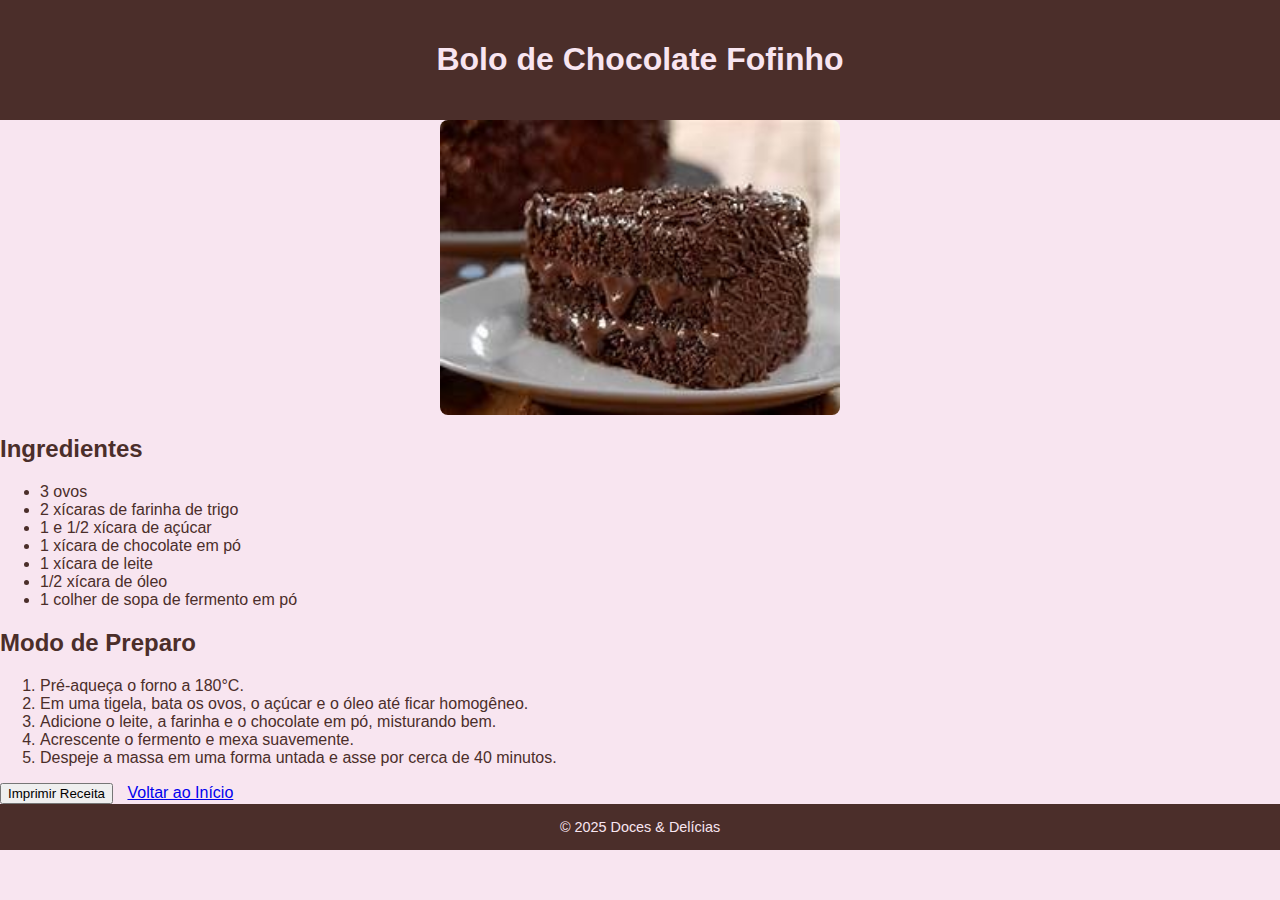
<file: receita-bolo-chocolate.html>
<!DOCTYPE html>
<html lang="pt-BR">
<head>
  <meta charset="UTF-8" />
  <title>Bolo de Chocolate Fofinho</title>
  <link rel="stylesheet" href="style.css" />
</head>
<body>
  <header>
    <h1>Bolo de Chocolate Fofinho</h1>
  </header>

  <main>
    <img src="image.png" alt="Bolo de Chocolate" style="width:80%; max-width:400px; border-radius:8px; display:block; margin:0 auto;"/>

    <h2>Ingredientes</h2>
    <ul>
      <li>3 ovos</li>
      <li>2 xícaras de farinha de trigo</li>
      <li>1 e 1/2 xícara de açúcar</li>
      <li>1 xícara de chocolate em pó</li>
      <li>1 xícara de leite</li>
      <li>1/2 xícara de óleo</li>
      <li>1 colher de sopa de fermento em pó</li>
    </ul>

    <h2>Modo de Preparo</h2>
    <ol>
      <li>Pré-aqueça o forno a 180°C.</li>
      <li>Em uma tigela, bata os ovos, o açúcar e o óleo até ficar homogêneo.</li>
      <li>Adicione o leite, a farinha e o chocolate em pó, misturando bem.</li>
      <li>Acrescente o fermento e mexa suavemente.</li>
      <li>Despeje a massa em uma forma untada e asse por cerca de 40 minutos.</li>
    </ol>

    <button class="btn" onclick="window.print()">Imprimir Receita</button>
    <a href="index.html" class="btn" style="margin-left:10px;">Voltar ao Início</a>
  </main>

  <footer>
    &copy; 2025 Doces & Delícias
  </footer>
</body>
</html>
</file>
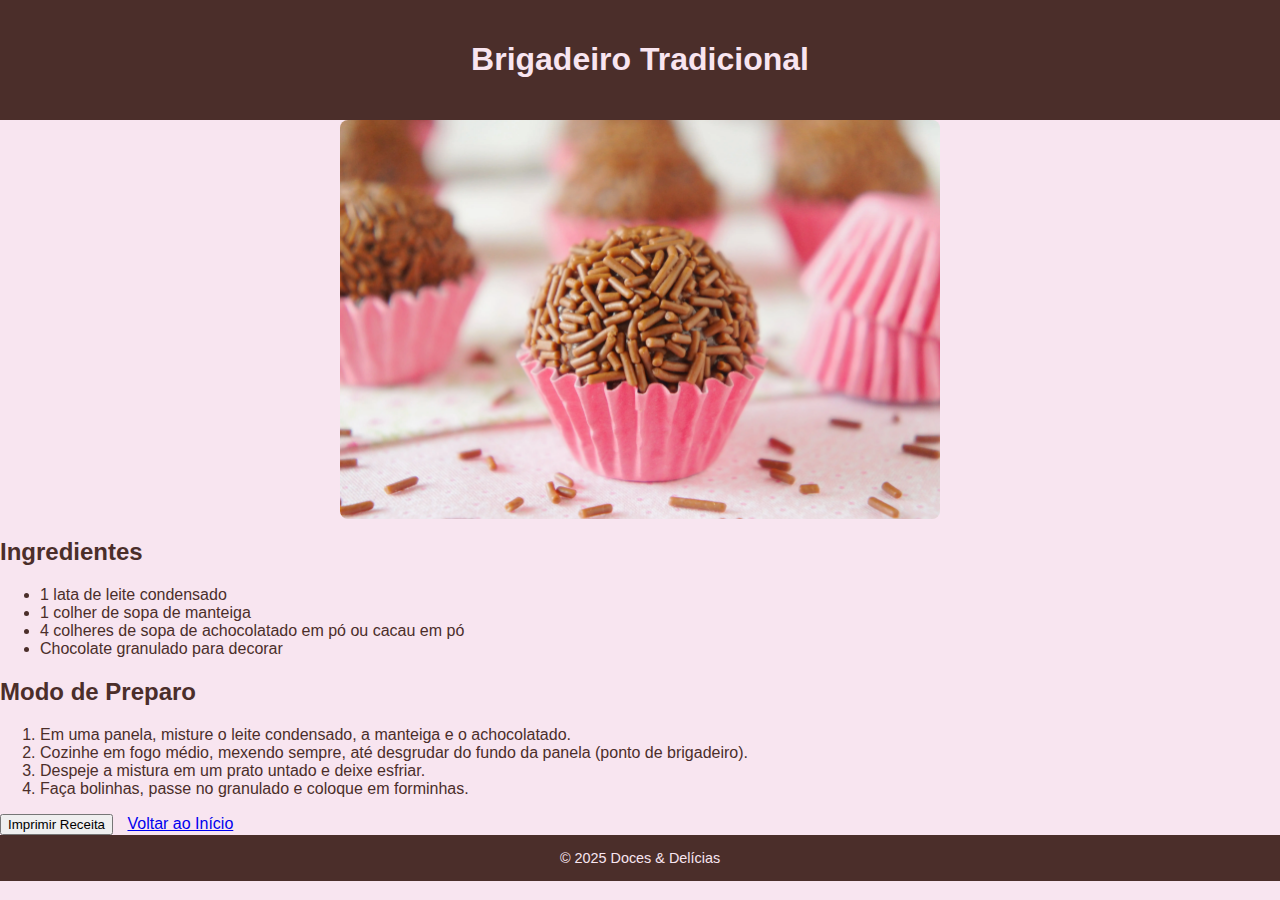
<file: receita-brigadeiro.html>
<!DOCTYPE html>
<html lang="pt-BR">
<head>
  <meta charset="UTF-8" />
  <title>Brigadeiro Tradicional</title>
  <link rel="stylesheet" href="style.css" />
</head>
<body>
  <header>
    <h1>Brigadeiro Tradicional</h1>
  </header>

  <main>
    <img src="brigadeiro.png" alt="Brigadeiro Tradicional" style="width:100%; max-width:600px; border-radius:8px; display:block; margin:0 auto;" />

    <h2>Ingredientes</h2>
    <ul>
      <li>1 lata de leite condensado</li>
      <li>1 colher de sopa de manteiga</li>
      <li>4 colheres de sopa de achocolatado em pó ou cacau em pó</li>
      <li>Chocolate granulado para decorar</li>
    </ul>

    <h2>Modo de Preparo</h2>
    <ol>
      <li>Em uma panela, misture o leite condensado, a manteiga e o achocolatado.</li>
      <li>Cozinhe em fogo médio, mexendo sempre, até desgrudar do fundo da panela (ponto de brigadeiro).</li>
      <li>Despeje a mistura em um prato untado e deixe esfriar.</li>
      <li>Faça bolinhas, passe no granulado e coloque em forminhas.</li>
    </ol>

    <button class="btn" onclick="window.print()">Imprimir Receita</button>
    <a href="index.html" class="btn" style="margin-left:10px;">Voltar ao Início</a>
  </main>

  <footer>
    &copy; 2025 Doces & Delícias
  </footer>
</body>
</html>
</file>
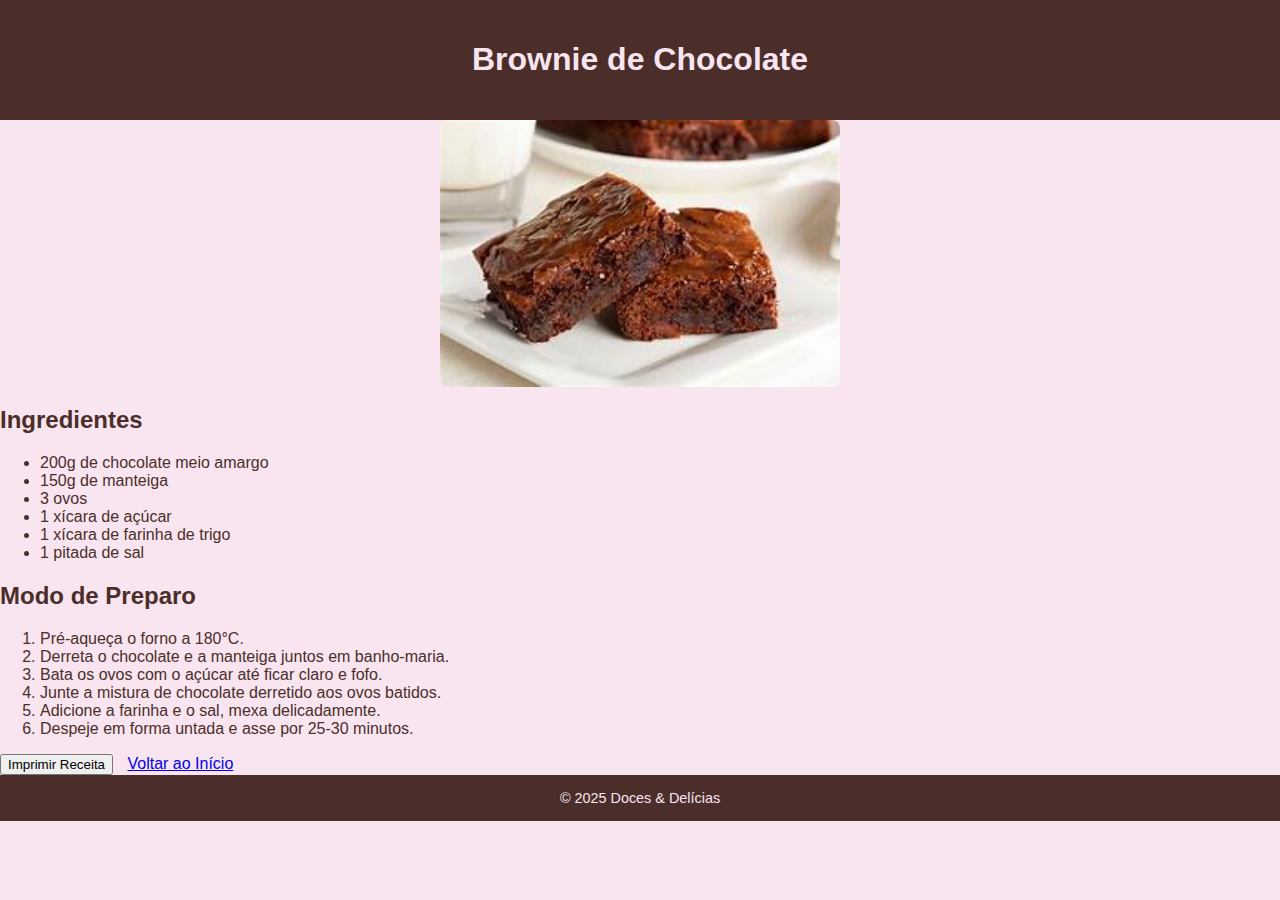
<file: receita-brownie.html>
<!DOCTYPE html>
<html lang="pt-BR">
<head>
  <meta charset="UTF-8" />
  <title>Brownie de Chocolate</title>
  <link rel="stylesheet" href="style.css" />
</head>
<body>
  <header>
    <h1>Brownie de Chocolate</h1>
  </header>

  <main>
    <img src="brownie.png" alt="Brownie de Chocolate" style="width:80%; max-width:400px; border-radius:8px; display:block; margin:0 auto;" />

    <h2>Ingredientes</h2>
    <ul>
      <li>200g de chocolate meio amargo</li>
      <li>150g de manteiga</li>
      <li>3 ovos</li>
      <li>1 xícara de açúcar</li>
      <li>1 xícara de farinha de trigo</li>
      <li>1 pitada de sal</li>
    </ul>

    <h2>Modo de Preparo</h2>
    <ol>
      <li>Pré-aqueça o forno a 180°C.</li>
      <li>Derreta o chocolate e a manteiga juntos em banho-maria.</li>
      <li>Bata os ovos com o açúcar até ficar claro e fofo.</li>
      <li>Junte a mistura de chocolate derretido aos ovos batidos.</li>
      <li>Adicione a farinha e o sal, mexa delicadamente.</li>
      <li>Despeje em forma untada e asse por 25-30 minutos.</li>
    </ol>

    <button class="btn" onclick="window.print()">Imprimir Receita</button>
    <a href="index.html" class="btn" style="margin-left:10px;">Voltar ao Início</a>
  </main>

  <footer>
    &copy; 2025 Doces & Delícias
  </footer>
</body>
</html>
</file>
<file: style.css>
body {
  margin: 0;
  font-family: Arial, sans-serif;
  background-color: #f8e5f0; /* rosa bebê claro */
  color: #4b2e2a; /* marrom escuro */
}

header {
  background-color: #4b2e2a;
  color: #f8e5f0;
  padding: 20px;
  text-align: center;
}

nav {
  background-color: #623c38; /* variação de marrom */
  padding: 10px;
  display: flex;
  justify-content: center;
  gap: 15px;
}

nav a {
  color: #f8e5f0;
  text-decoration: none;
  font-weight: bold;
}

nav a:hover {
  text-decoration: underline;
}

.hero {
  text-align: center;
  padding: 40px;
}

.hero img {
  max-width: 90%;
  height: auto;
  border-radius: 8px;
}

.recipes {
  display: grid;
  grid-template-columns: repeat(auto-fit, minmax(280px, 1fr));
  gap: 20px;
  padding: 20px;
}

.recipe-card {
  background-color: #fff1f8; /* rosa bebê mais suave */
  border-radius: 8px;
  overflow: hidden;
  box-shadow: 0 2px 5px rgba(0,0,0,0.1);
  transition: transform 0.2s ease;
}

.recipe-card:hover {
  transform: scale(1.02);
}

.recipe-card img {
  width: 100%;
  height: 180px;
  object-fit: cover;
}

.recipe-card .content {
  padding: 15px;
}

.recipe-card .content h3 {
  margin: 0 0 10px;
  color: #4b2e2a;
}

.recipe-card .content p {
  margin: 0;
  font-size: 0.95em;
  color: #5a403c;
}

footer {
  background-color: #4b2e2a;
  color: #f8e5f0;
  text-align: center;
  padding: 15px;
  font-size: 0.9em;
}
</file>
